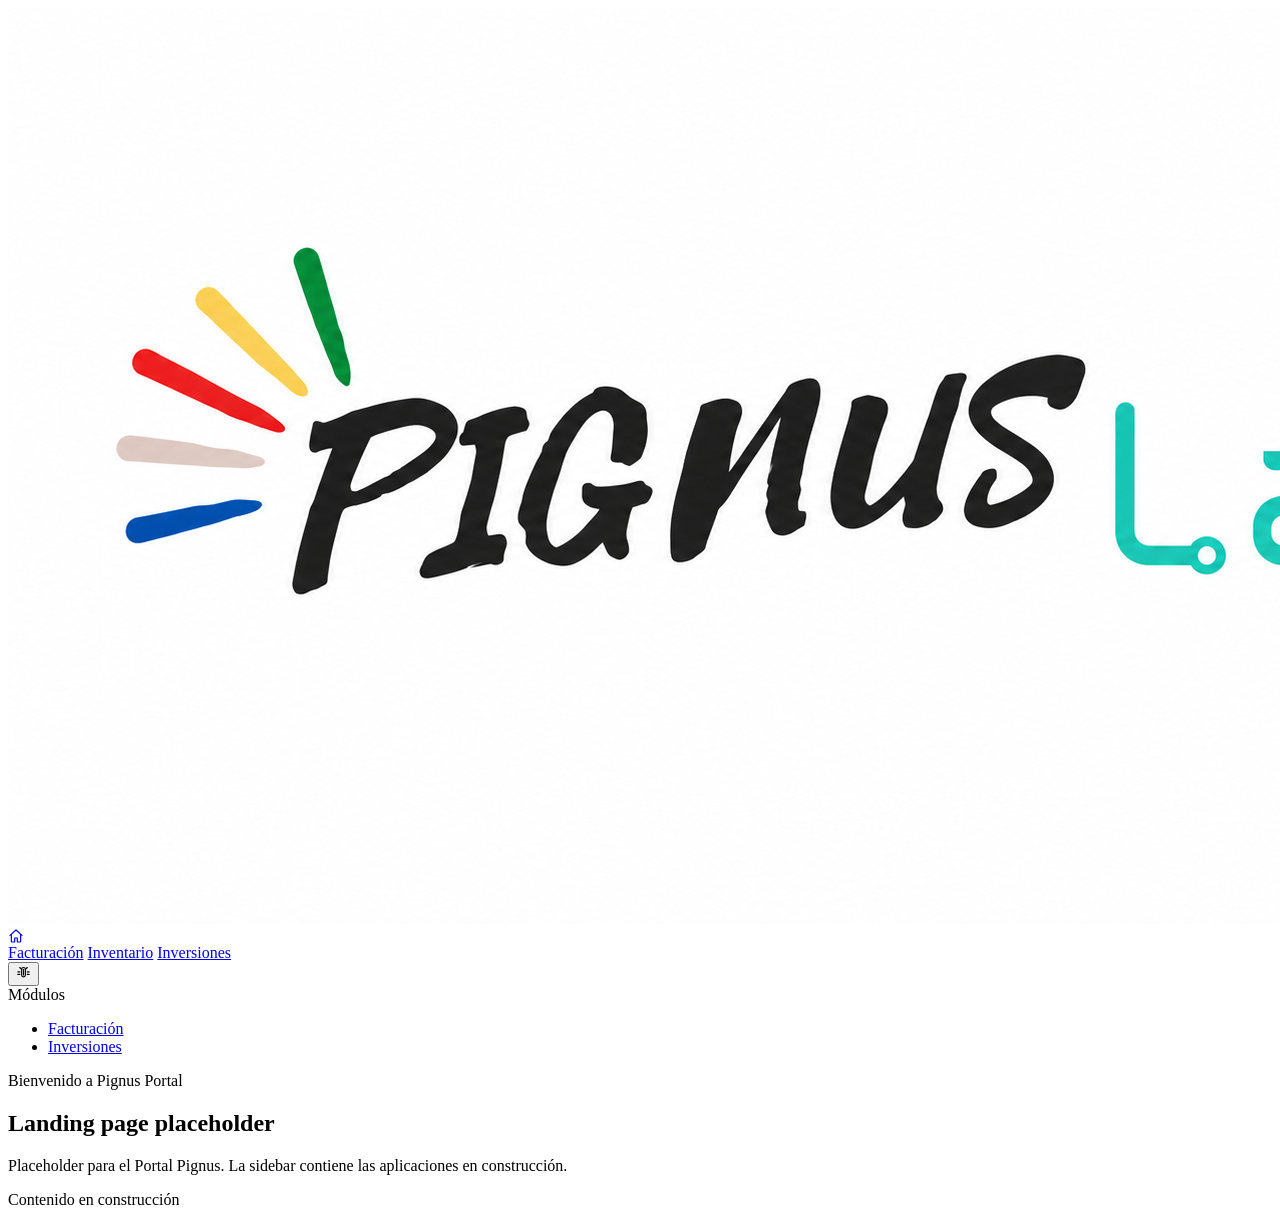
<file: index.html>
﻿<!doctype html>
<html lang="es">
<head>
  <meta charset="utf-8">
  <meta name="viewport" content="width=device-width, initial-scale=1">
  <title>Pignus Portal</title>
  <link rel="preconnect" href="https://fonts.googleapis.com">
  <link rel="preconnect" href="https://fonts.gstatic.com" crossorigin>
  <link href="https://fonts.googleapis.com/css2?family=Quicksand:wght@400;500;600;700&family=Outfit:wght@400;500;600;700&display=swap" rel="stylesheet">
  <link rel="stylesheet" href="https://ui.pignuslabs.com.ar/pignus.css">
</head>
<body>
  <header class="header">
    <div class="header__brand">
      <img src="PignusLabs_Logo.png" alt="Pignus Labs logo" class="header__logo">
    </div>
    <nav class="mod-nav">
      <a href="#" class="mod-nav__item mod-nav__item--active mod-nav__item--icon" aria-label="Portal" title="Portal">
        <svg viewBox="0 0 24 24" width="16" height="16" fill="none" stroke="currentColor" stroke-width="1.8" stroke-linecap="round" stroke-linejoin="round" style="display:block" aria-hidden="true">
          <path d="M3 11l9-8 9 8"/>
          <path d="M5 10v10a1 1 0 001 1h4v-6h4v6h4a1 1 0 001-1V10"/>
        </svg>
      </a>
      <a href="https://facturacion.pignuslabs.com.ar/" class="mod-nav__item">Facturación</a>
      <a href="https://inventario.pignuslabs.com.ar/" class="mod-nav__item">Inventario</a>
      <a href="https://inversiones.pignuslabs.com.ar/" class="mod-nav__item">Inversiones</a>
    </nav>
    <div class="header__end">
      <button class="iconbtn" id="feedback-open-btn" type="button" title="Reportar un problema" aria-label="Reportar un problema">
        <svg viewBox="0 0 24 24" width="15" height="15" fill="none" stroke="currentColor" stroke-width="1.8" stroke-linecap="round" stroke-linejoin="round" aria-hidden="true">
          <path d="M9 7a3 3 0 0 1 6 0v9a3 3 0 0 1-6 0z"/>
          <path d="M9 7 6 4M15 7l3-3"/>
          <path d="M6 11H3M21 11h-3M6 15H3M21 15h-3"/>
          <line x1="12" y1="7" x2="12" y2="16"/>
        </svg>
      </button>
    </div>
  </header>

  <!-- ── Feedback modal ────────────────────────────────────────────────────── -->
  <div id="feedback-modal" class="modal-overlay modal-overlay--centered" style="display:none">
    <div class="modal modal--tall">
      <div style="display:flex;align-items:center;justify-content:space-between;margin-bottom:1rem">
        <span id="feedback-title" style="font-weight:600;font-size:1rem">Reportar un problema</span>
        <button id="feedback-close-btn" type="button" class="iconbtn" aria-label="Cerrar">✕</button>
      </div>
      <div id="feedback-done" style="display:none;text-align:center;padding:2rem 0;font-size:.875rem;color:var(--ink-2)">Reporte enviado con éxito</div>
      <div id="feedback-body">
        <div style="display:flex;gap:.5rem;margin-bottom:1rem">
          <button id="fb-tab-bug"     type="button" style="flex:1;background:var(--ink);color:#f5f0e8;border:none;border-radius:.5rem;padding:.5rem;font-size:.875rem;font-weight:600;cursor:pointer;font-family:inherit">Problema</button>
          <button id="fb-tab-feature" type="button" style="flex:1;background:transparent;color:var(--ink-2);border:1.5px solid var(--border);border-radius:.5rem;padding:.5rem;font-size:.875rem;cursor:pointer;font-family:inherit">Mejora</button>
        </div>
        <div id="fb-bug-fields">
          <div style="display:flex;flex-direction:column;gap:.3rem;margin-bottom:.75rem">
            <label style="font-size:.875rem;font-weight:600">¿Qué intentaste hacer? <span style="color:var(--err)">*</span></label>
            <textarea id="fb-tried" rows="2" style="width:100%;box-sizing:border-box;padding:.5rem .625rem;border:1px solid var(--border);border-radius:.5rem;font-family:inherit;font-size:.875rem;background:var(--card);color:var(--ink);resize:vertical"></textarea>
            <span id="fb-tried-err" style="display:none;font-size:.75rem;color:var(--err)">Este campo es requerido</span>
          </div>
          <div style="display:flex;flex-direction:column;gap:.3rem;margin-bottom:.75rem">
            <label style="font-size:.875rem;font-weight:600">¿Qué esperabas que pasara? <span style="color:var(--err)">*</span></label>
            <textarea id="fb-expected" rows="2" style="width:100%;box-sizing:border-box;padding:.5rem .625rem;border:1px solid var(--border);border-radius:.5rem;font-family:inherit;font-size:.875rem;background:var(--card);color:var(--ink);resize:vertical"></textarea>
            <span id="fb-expected-err" style="display:none;font-size:.75rem;color:var(--err)">Este campo es requerido</span>
          </div>
          <div style="display:flex;flex-direction:column;gap:.3rem;margin-bottom:.75rem">
            <label style="font-size:.875rem;font-weight:600">¿Qué pasó en realidad? <span style="color:var(--err)">*</span></label>
            <textarea id="fb-happened" rows="2" style="width:100%;box-sizing:border-box;padding:.5rem .625rem;border:1px solid var(--border);border-radius:.5rem;font-family:inherit;font-size:.875rem;background:var(--card);color:var(--ink);resize:vertical"></textarea>
            <span id="fb-happened-err" style="display:none;font-size:.75rem;color:var(--err)">Este campo es requerido</span>
          </div>
        </div>
        <div id="fb-feature-fields" style="display:none">
          <div style="display:flex;flex-direction:column;gap:.3rem;margin-bottom:.75rem">
            <label style="font-size:.875rem;font-weight:600">¿Qué cambio implementarías? <span style="color:var(--err)">*</span></label>
            <textarea id="fb-proposed" rows="3" style="width:100%;box-sizing:border-box;padding:.5rem .625rem;border:1px solid var(--border);border-radius:.5rem;font-family:inherit;font-size:.875rem;background:var(--card);color:var(--ink);resize:vertical"></textarea>
            <span id="fb-proposed-err" style="display:none;font-size:.75rem;color:var(--err)">Este campo es requerido</span>
          </div>
          <div style="display:flex;flex-direction:column;gap:.3rem;margin-bottom:.75rem">
            <label style="font-size:.875rem;font-weight:600">¿Por qué mejoraría la app? <span style="color:var(--err)">*</span></label>
            <textarea id="fb-justification" rows="3" style="width:100%;box-sizing:border-box;padding:.5rem .625rem;border:1px solid var(--border);border-radius:.5rem;font-family:inherit;font-size:.875rem;background:var(--card);color:var(--ink);resize:vertical"></textarea>
            <span id="fb-justification-err" style="display:none;font-size:.75rem;color:var(--err)">Este campo es requerido</span>
          </div>
        </div>
        <div style="display:flex;gap:.5rem;margin-top:.5rem">
          <button id="fb-cancel-btn" type="button" style="flex-shrink:0;padding:.5rem 1rem;background:transparent;border:1.5px solid var(--border);border-radius:.5rem;font-family:inherit;font-size:.875rem;cursor:pointer;color:var(--ink-2)">Cancelar</button>
          <button id="fb-submit-btn" type="button" style="flex:1;padding:.5rem 1rem;background:var(--ink);color:#f5f0e8;border:none;border-radius:.5rem;font-family:inherit;font-size:.875rem;font-weight:600;cursor:pointer">Enviar reporte</button>
        </div>
      </div>
    </div>
  </div>

  <script>
    let fbMode = 'bug';
    const $ = (id) => document.getElementById(id);
    const fbModal = $('feedback-modal');

    const fbOpen = () => {
      $('feedback-body').style.display = '';
      $('feedback-done').style.display = 'none';
      const btn = $('fb-submit-btn');
      btn.disabled = false;
      btn.textContent = 'Enviar reporte';
      ['fb-tried','fb-expected','fb-happened','fb-proposed','fb-justification'].forEach(id => { $(id).value = ''; });
      ['fb-tried-err','fb-expected-err','fb-happened-err','fb-proposed-err','fb-justification-err'].forEach(id => { $(id).style.display = 'none'; });
      fbSetMode('bug');
      fbModal.style.display = 'flex';
    };
    const fbClose = () => { fbModal.style.display = 'none'; };

    const fbSetMode = (mode) => {
      fbMode = mode;
      if (mode === 'bug') {
        $('fb-tab-bug').style.cssText    = 'flex:1;background:var(--ink);color:#f5f0e8;border:none;border-radius:.5rem;padding:.5rem;font-size:.875rem;font-weight:600;cursor:pointer;font-family:inherit';
        $('fb-tab-feature').style.cssText = 'flex:1;background:transparent;color:var(--ink-2);border:1.5px solid var(--border);border-radius:.5rem;padding:.5rem;font-size:.875rem;cursor:pointer;font-family:inherit';
        $('fb-bug-fields').style.display    = '';
        $('fb-feature-fields').style.display = 'none';
        $('feedback-title').textContent = 'Reportar un problema';
      } else {
        $('fb-tab-bug').style.cssText    = 'flex:1;background:transparent;color:var(--ink-2);border:1.5px solid var(--border);border-radius:.5rem;padding:.5rem;font-size:.875rem;cursor:pointer;font-family:inherit';
        $('fb-tab-feature').style.cssText = 'flex:1;background:var(--ink);color:#f5f0e8;border:none;border-radius:.5rem;padding:.5rem;font-size:.875rem;font-weight:600;cursor:pointer;font-family:inherit';
        $('fb-bug-fields').style.display    = 'none';
        $('fb-feature-fields').style.display = '';
        $('feedback-title').textContent = 'Sugerir una mejora';
      }
      ['fb-tried-err','fb-expected-err','fb-happened-err','fb-proposed-err','fb-justification-err'].forEach((id) => $(`${id}`).style.display = 'none');
    };

    $('fb-submit-btn').addEventListener('click', async () => {
      let ok = true;
      if (fbMode === 'bug') {
        if (!$('fb-tried').value.trim())    { $('fb-tried-err').style.display    = ''; ok = false; }
        if (!$('fb-expected').value.trim()) { $('fb-expected-err').style.display = ''; ok = false; }
        if (!$('fb-happened').value.trim()) { $('fb-happened-err').style.display = ''; ok = false; }
      } else {
        if (!$('fb-proposed').value.trim())      { $('fb-proposed-err').style.display     = ''; ok = false; }
        if (!$('fb-justification').value.trim())  { $('fb-justification-err').style.display = ''; ok = false; }
      }
      if (!ok) return;
      const btn = $('fb-submit-btn');
      btn.disabled = true;
      btn.textContent = 'Enviando…';
      const payload = fbMode === 'bug'
        ? { type: 'bug', screen: 'Portal', tried: $('fb-tried').value, expected: $('fb-expected').value, happened: $('fb-happened').value }
        : { type: 'feature_request', screen: 'Portal', proposed_change: $('fb-proposed').value, justification: $('fb-justification').value };
      try {
        const res = await fetch('/api/submit-feedback', { method: 'POST', headers: { 'Content-Type': 'application/json' }, body: JSON.stringify(payload) });
        if (!res.ok) throw new Error(`${res.status}`);
        $('feedback-body').style.display = 'none';
        $('feedback-done').style.display = '';
        setTimeout(fbClose, 1500);
      } catch {
        btn.disabled = false;
        btn.textContent = 'Enviar reporte';
        alert('Error al enviar. Intentá de nuevo.');
      }
    });

    $('feedback-open-btn').addEventListener('click', fbOpen);
    $('feedback-close-btn').addEventListener('click', fbClose);
    $('fb-cancel-btn').addEventListener('click', fbClose);
    $('fb-tab-bug').addEventListener('click',     () => fbSetMode('bug'));
    $('fb-tab-feature').addEventListener('click', () => fbSetMode('feature_request'));
    fbModal.addEventListener('click', (e) => { if (e.target === fbModal) fbClose(); });
    window.addEventListener('keydown', (e) => { if (e.key === 'Escape' && fbModal.style.display !== 'none') fbClose(); });
  </script>

  <main class="main">
    <div class="app-shell">
      <aside class="sidebar">
        <div class="sidebar__heading"></div>
        <div class="sidebar__section">
          <div class="sidebar__section-title">Módulos</div>
          <ul class="sidebar__list">
            <li class="sidebar__item"><a href="https://facturacion.pignuslabs.com.ar/">Facturación</a></li>
            <li class="sidebar__item"><a href="https://inversiones.pignuslabs.com.ar/">Inversiones</a></li>
          </ul>
        </div>
      </aside>

      <section class="hero">
        <div class="hero__eyebrow">Bienvenido a Pignus Portal</div>
        <h1 class="hero__title">Landing page placeholder</h1>
        <p class="hero__description">Placeholder para el Portal Pignus. La sidebar contiene las aplicaciones en construcción.</p>
        <p class="hero__note">Contenido en construcción</p>
      </section>
    </div>
  </main>
</body>
</html>
</file>
